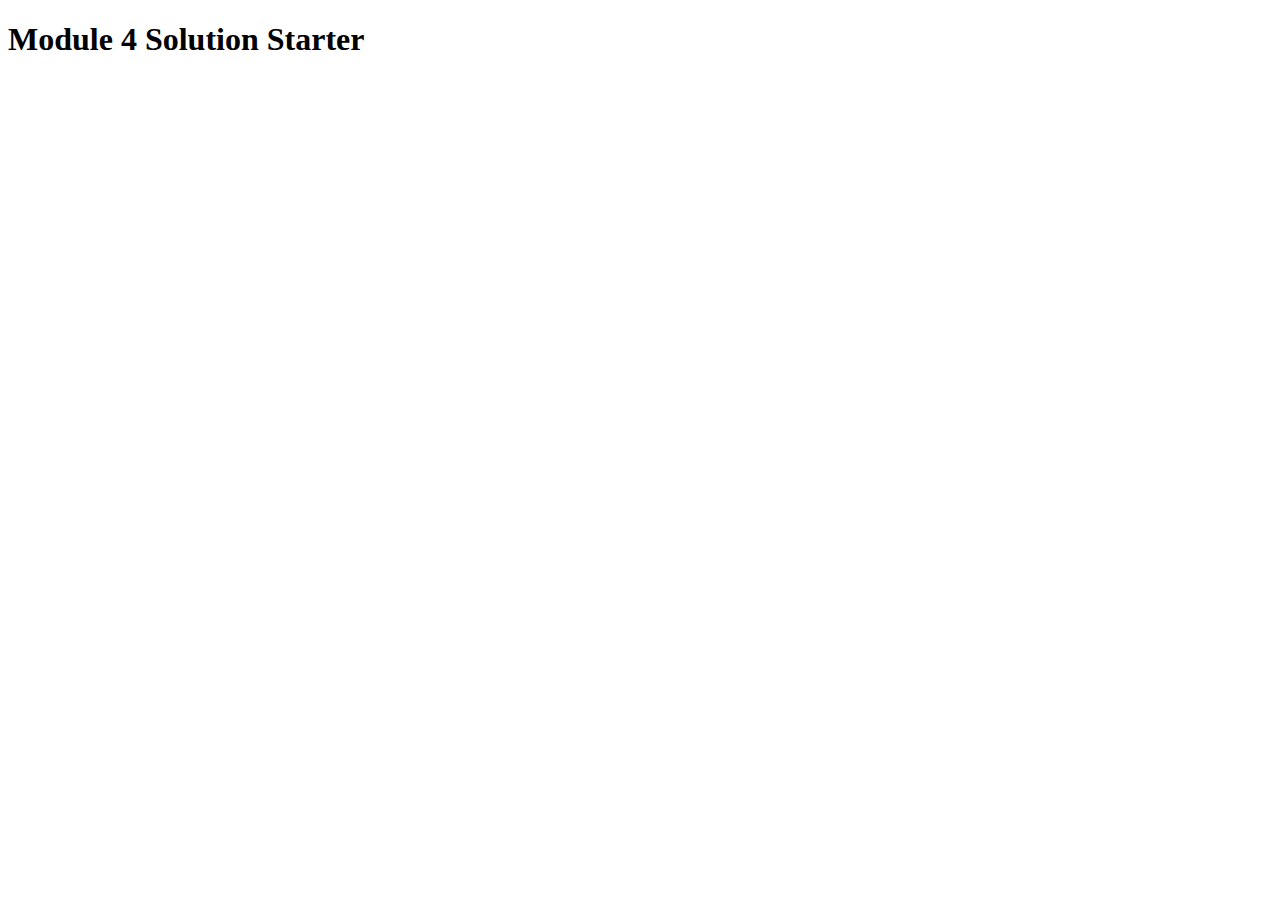
<file: index.html>
<!DOCTYPE html>
<html>
<head>
  <meta charset="utf-8">
  <title>Module 4 Solution Starter</title>
  <script  type="text/javascript" src="speakhello.js"></script>
  <script  type="text/javascript" src="speakgoodbye.js"></script>
  <script  type="text/javascript" src="script.js"></script>
  

</head>
<body>
  <h1>Module  4 Solution Starter</h1>

</body>
</html>
</file>
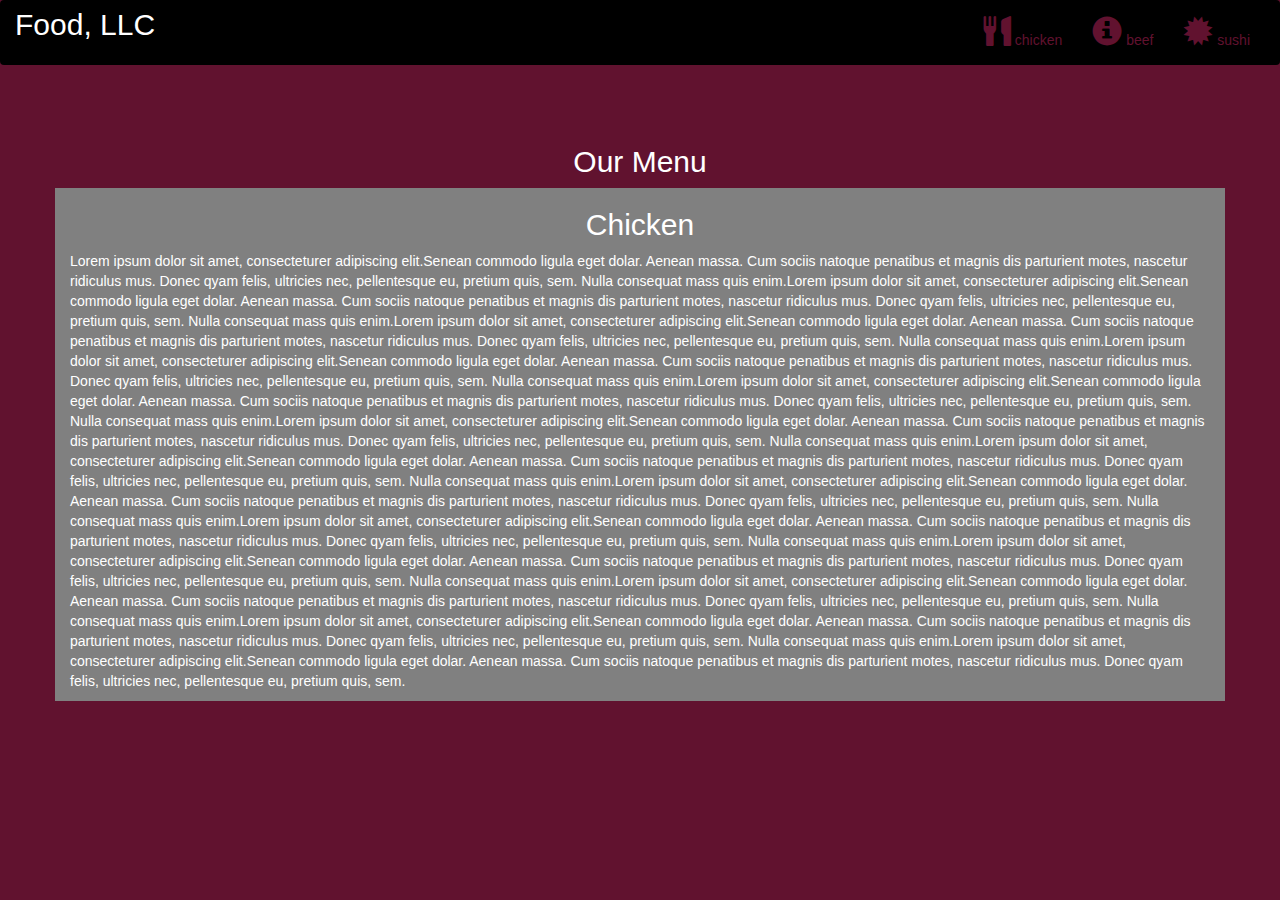
<file: couseraModule_3/mod3.html>
<!DOCTYPE html>
<html lang="en">
<head>
  <title>Bootstrap Example</title>
  <meta charset="utf-8">
  <meta name="viewport" content="width=device-width, initial-scale=1">
  <link rel="stylesheet" href="https://maxcdn.bootstrapcdn.com/bootstrap/3.4.1/css/bootstrap.min.css">
  <link rel="stylesheet" type="text/css" href="style.css">
  <script src="https://ajax.googleapis.com/ajax/libs/jquery/3.5.1/jquery.min.js"></script>
  <script src="https://maxcdn.bootstrapcdn.com/bootstrap/3.4.1/js/bootstrap.min.js"></script>
</head>
<body>

<nav class="navbar navbar-inverse">
  <div class="container-fluid">
    <div class="navbar-header">
      <button type="button" class="navbar-toggle" data-toggle="collapse" data-target="#myNavbar">
        <span class="icon-bar"></span>
        <span class="icon-bar"></span>
        <span class="icon-bar"></span>                        
      </button>
      <a class="navbar-brand" href="#" >Food, LLC</a>
    </div>
    <div class="collapse navbar-collapse" id="myNavbar">
    
      <ul class="nav navbar-nav navbar-right" >
        <li style>
        <a href="#" > 
        <span class="glyphicon glyphicon-cutlery"></span> chicken</a>
        </li>
        <li>
        <a href="#" >
        <span class="glyphicon glyphicon-info-sign"></span> beef</a>
        </li>
        <li>
        <a href="#">
        <span class="glyphicon glyphicon-certificate"></span> sushi</a>
        </li>
      </ul>
    </div>
  </div>
</nav>
<br>
<br>  
<h1><p class="text-center">Our Menu</p></h1>


<div id="main-content" class="container">
  <div id="home-tiles" class="row">
      <div class="col-md-12 col-sm-12 col-xs-12">
            
            <p id="chickstory">
          <h2>Chicken</h2>
              Lorem ipsum dolor sit amet, consecteturer adipiscing elit.Senean commodo ligula eget dolar. Aenean massa. Cum sociis natoque penatibus et magnis dis parturient motes, nascetur ridiculus mus. Donec qyam felis, ultricies nec, pellentesque eu, pretium quis, sem. Nulla consequat mass quis enim.Lorem ipsum dolor sit amet, consecteturer adipiscing elit.Senean commodo ligula eget dolar. Aenean massa. Cum sociis natoque penatibus et magnis dis parturient motes, nascetur ridiculus mus. Donec qyam felis, ultricies nec, pellentesque eu, pretium quis, sem. Nulla consequat mass quis enim.Lorem ipsum dolor sit amet, consecteturer adipiscing elit.Senean commodo ligula eget dolar. Aenean massa. Cum sociis natoque penatibus et magnis dis parturient motes, nascetur ridiculus mus. Donec qyam felis, ultricies nec, pellentesque eu, pretium quis, sem. Nulla consequat mass quis enim.Lorem ipsum dolor sit amet, consecteturer adipiscing elit.Senean commodo ligula eget dolar. Aenean massa. Cum sociis natoque penatibus et magnis dis parturient motes, nascetur ridiculus mus. Donec qyam felis, ultricies nec, pellentesque eu, pretium quis, sem. Nulla consequat mass quis enim.Lorem ipsum dolor sit amet, consecteturer adipiscing elit.Senean commodo ligula eget dolar. Aenean massa. Cum sociis natoque penatibus et magnis dis parturient motes, nascetur ridiculus mus. Donec qyam felis, ultricies nec, pellentesque eu, pretium quis, sem. Nulla consequat mass quis enim.Lorem ipsum dolor sit amet, consecteturer adipiscing elit.Senean commodo ligula eget dolar. Aenean massa. Cum sociis natoque penatibus et magnis dis parturient motes, nascetur ridiculus mus. Donec qyam felis, ultricies nec, pellentesque eu, pretium quis, sem. Nulla consequat mass quis enim.Lorem ipsum dolor sit amet, consecteturer adipiscing elit.Senean commodo ligula eget dolar. Aenean massa. Cum sociis natoque penatibus et magnis dis parturient motes, nascetur ridiculus mus. Donec qyam felis, ultricies nec, pellentesque eu, pretium quis, sem. Nulla consequat mass quis enim.Lorem ipsum dolor sit amet, consecteturer adipiscing elit.Senean commodo ligula eget dolar. Aenean massa. Cum sociis natoque penatibus et magnis dis parturient motes, nascetur ridiculus mus. Donec qyam felis, ultricies nec, pellentesque eu, pretium quis, sem. Nulla consequat mass quis enim.Lorem ipsum dolor sit amet, consecteturer adipiscing elit.Senean commodo ligula eget dolar. Aenean massa. Cum sociis natoque penatibus et magnis dis parturient motes, nascetur ridiculus mus. Donec qyam felis, ultricies nec, pellentesque eu, pretium quis, sem. Nulla consequat mass quis enim.Lorem ipsum dolor sit amet, consecteturer adipiscing elit.Senean commodo ligula eget dolar. Aenean massa. Cum sociis natoque penatibus et magnis dis parturient motes, nascetur ridiculus mus. Donec qyam felis, ultricies nec, pellentesque eu, pretium quis, sem. Nulla consequat mass quis enim.Lorem ipsum dolor sit amet, consecteturer adipiscing elit.Senean commodo ligula eget dolar. Aenean massa. Cum sociis natoque penatibus et magnis dis parturient motes, nascetur ridiculus mus. Donec qyam felis, ultricies nec, pellentesque eu, pretium quis, sem. Nulla consequat mass quis enim.Lorem ipsum dolor sit amet, consecteturer adipiscing elit.Senean commodo ligula eget dolar. Aenean massa. Cum sociis natoque penatibus et magnis dis parturient motes, nascetur ridiculus mus. Donec qyam felis, ultricies nec, pellentesque eu, pretium quis, sem. Nulla consequat mass quis enim.Lorem ipsum dolor sit amet, consecteturer adipiscing elit.Senean commodo ligula eget dolar. Aenean massa. Cum sociis natoque penatibus et magnis dis parturient motes, nascetur ridiculus mus. Donec qyam felis, ultricies nec, pellentesque eu, pretium quis, sem.
            </p>
      </div>
    </div>
</div>

</body>
</html>
</file>
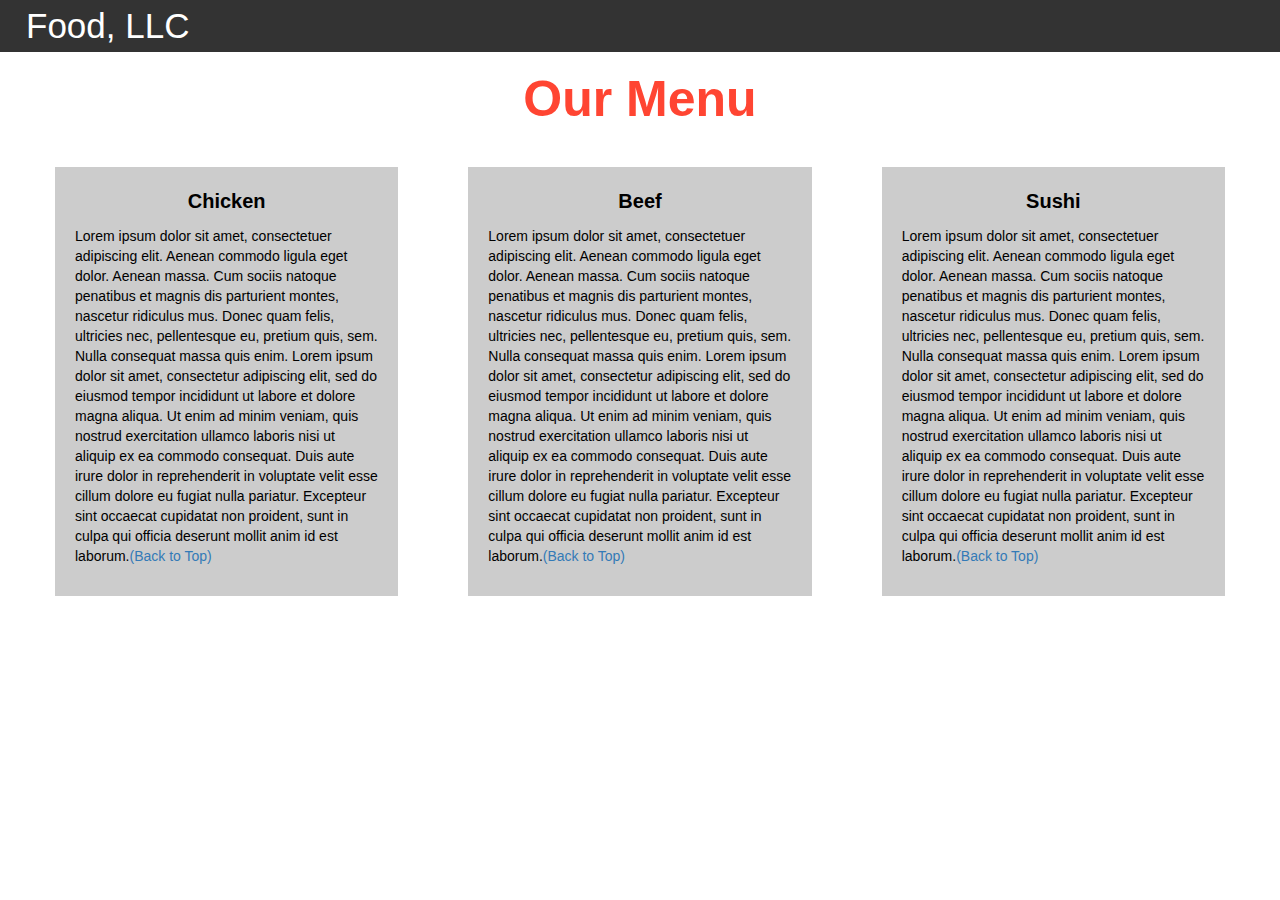
<file: Module3/module3.html>
<!DOCTYPE html>
<html>
<head>

<title>Module 3</title>

  <meta name="viewport" content="width=device-width, initial-scale=1">
  <link rel="stylesheet" href="https://maxcdn.bootstrapcdn.com/bootstrap/3.3.7/css/bootstrap.min.css">
  <script src="https://ajax.googleapis.com/ajax/libs/jquery/3.3.1/jquery.min.js"></script>
  <script src="https://maxcdn.bootstrapcdn.com/bootstrap/3.3.7/js/bootstrap.min.js"></script>

</head>

<meta name="viewport" content="width=device-width, initial-scale=1">
<link rel="stylesheet" type="text/css" href="style.css">



<body>


<nav class="navbar" id="top">
  <div class="container-fluid">

    <div class="navbar-header">
      <button type="button" class="navbar-toggle" data-toggle="collapse" data-target="#myNavbar">
        <span class="icon-bar"></span>
        <span class="icon-bar"></span>
        <span class="icon-bar"></span> 
      </button>
      <a class="navbar-brand" href="#">Food, LLC</a>
    </div>

    <div class="collapse" id="myNavbar">
      <ul class="nav navbar-nav visible-xs">
        <li><a class="menu-item" href="#">Chicken</a></li>
        <li><a class="menu-item" href="#">Beef</a></li> 
        <li><a class="menu-item" href="#">Sushi</a></li> 
      </ul>
    </div>

  </div>
</nav>

<h1 class="main-title">Our Menu</h1>



<div class="row">

  <div class="col-lg-4 col-md-6 col-sm-12">
    <div class="content-box">
      <p class="item-name">Chicken</p>
      <p>Lorem ipsum dolor sit amet, consectetuer adipiscing elit. Aenean commodo ligula eget dolor. Aenean massa. Cum sociis natoque penatibus et magnis dis parturient montes, nascetur ridiculus mus. Donec quam felis, ultricies nec, pellentesque eu, pretium quis, sem. Nulla consequat massa quis enim. Lorem ipsum dolor sit amet, consectetur adipiscing elit, sed do eiusmod tempor incididunt ut labore et dolore magna aliqua. Ut enim ad minim veniam, quis nostrud exercitation ullamco laboris nisi ut aliquip ex ea commodo consequat. Duis aute irure dolor in reprehenderit in voluptate velit esse cillum dolore eu fugiat nulla pariatur. Excepteur sint occaecat cupidatat non proident, sunt in culpa qui officia deserunt mollit anim id est laborum.<a href="#top">(Back to Top)</a></p>
    </div>
  </div>

  <div class="col-lg-4 col-md-6 col-sm-12">
    <div class="content-box">
      <p class="item-name">Beef</p>
      <p>Lorem ipsum dolor sit amet, consectetuer adipiscing elit. Aenean commodo ligula eget dolor. Aenean massa. Cum sociis natoque penatibus et magnis dis parturient montes, nascetur ridiculus mus. Donec quam felis, ultricies nec, pellentesque eu, pretium quis, sem. Nulla consequat massa quis enim. Lorem ipsum dolor sit amet, consectetur adipiscing elit, sed do eiusmod tempor incididunt ut labore et dolore magna aliqua. Ut enim ad minim veniam, quis nostrud exercitation ullamco laboris nisi ut aliquip ex ea commodo consequat. Duis aute irure dolor in reprehenderit in voluptate velit esse cillum dolore eu fugiat nulla pariatur. Excepteur sint occaecat cupidatat non proident, sunt in culpa qui officia deserunt mollit anim id est laborum.<a href="#top">(Back to Top)</a></p>
    </div>
  </div>


  <div class="col-lg-4 col-md-12 col-sm-12">
    <div class="content-box">
      <p class="item-name">Sushi</p>
      <p>Lorem ipsum dolor sit amet, consectetuer adipiscing elit. Aenean commodo ligula eget dolor. Aenean massa. Cum sociis natoque penatibus et magnis dis parturient montes, nascetur ridiculus mus. Donec quam felis, ultricies nec, pellentesque eu, pretium quis, sem. Nulla consequat massa quis enim. Lorem ipsum dolor sit amet, consectetur adipiscing elit, sed do eiusmod tempor incididunt ut labore et dolore magna aliqua. Ut enim ad minim veniam, quis nostrud exercitation ullamco laboris nisi ut aliquip ex ea commodo consequat. Duis aute irure dolor in reprehenderit in voluptate velit esse cillum dolore eu fugiat nulla pariatur. Excepteur sint occaecat cupidatat non proident, sunt in culpa qui officia deserunt mollit anim id est laborum.<a href="#top">(Back to Top)</a></p>
    </div>
  </div>

</div>


</body>
</html>
</file>
<file: couseraModule_3/style.css>
*{
	margin: 0;
	padding: 0;
	
}
.navbar{

border: none;
background-color: black;
color: #61122F;
}
body{
	background-color: #61122F;
	color: white;
}
.glyphicon{
	font-size: 30px;
	color:#61122F; 
}

.center{
	width: 90%;
	background-color: grey;

}
.container
{
	background-color: grey;
}
.text-center{
	font-size: 30px;
}

h2{
	text-align: center;
}
#myNavbar ul li a {
	color: #61122F;
}
.navbar-brand{
font-size: 30px;	
}
</file>
<file: Module3/style.css>
<!DOCTYPE html>
<html>
<head>

<title>Module 3</title>

  <meta name="viewport" content="width=device-width, initial-scale=1">
  <link rel="stylesheet" href="https://maxcdn.bootstrapcdn.com/bootstrap/3.3.7/css/bootstrap.min.css">
  <script src="https://ajax.googleapis.com/ajax/libs/jquery/3.3.1/jquery.min.js"></script>
  <script src="https://maxcdn.bootstrapcdn.com/bootstrap/3.3.7/js/bootstrap.min.js"></script>

</head>

<meta name="viewport" content="width=device-width, initial-scale=1">
<link rel="stylesheet" type="text/css" href="style.css">



<body>


<nav class="navbar" id="top">
  <div class="container-fluid">
.container-fluid{
	margin: 0;
	padding: 0;
}

.navbar{
	border-radius: 0px;
	background-color: rgba(0,0,0,0.8);
}

.navbar-brand{
  font-size: 35px;
  color: white;
  padding-left: 25px;
}

.navbar-brand:hover{
	color: white;
}

.nav{
	margin: 0;
	padding: 0;
}

.navbar-nav{
  font-size: 25px;
  text-align: center;
  margin: 0;
  padding: 0;
}

.navbar-toggle{
	border: 2px solid white;
	margin-right: 25px;
}

.icon-bar{
	background-color: white;
}


.main-title{
  margin-bottom: 15px;
  text-align: center;
  color: #ff4532;
  font-size: 50px;
  font-family: "Comic Sans MS", cursive, sans-serif;
  font-weight: bold;
}

li{
	box-sizing: border-box;
	width: 100%;
}

.menu-item{
	padding: 0;
	margin: 0;
	width: 100%;
	background-color: white;
	border-bottom: 1px solid black;
	color: black;
	display: block;
}

.menu-item:hover{
	background-color: rgba(0,0,0,0.9);
	color: rgba(0,0,0,0.4);
}



.row{
	margin: 20px;
}

.content-box{
	margin: 20px;
	width: auto;
	height: auto;
	color: black;
	background-color: rgba(0,0,0,0.2);
	font-family: "Comic Sans MS", cursive, sans-serif;
	padding: 20px;
}

.item-name{
	text-align: center;
	font-size: 20px;
	font-weight: bold;
}

#top{

}
</file>
